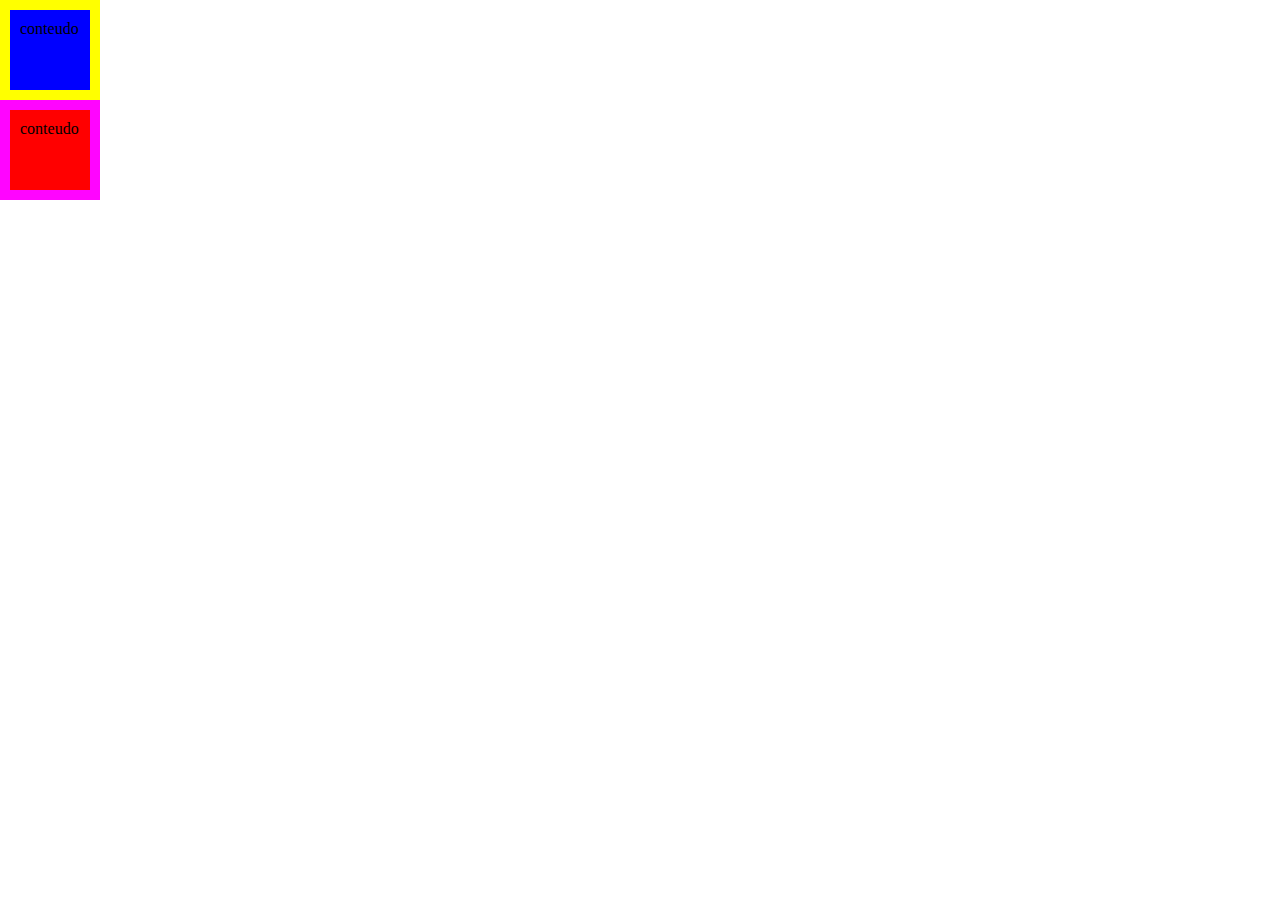
<file: index.html>
<!DOCTYPE html>
<html>
    <head>
        <meta name="description" content="test css">
        <meta charset="utf-8">
        <link href="css/style.css" rel="stylesheet">
        <title>Css basic</title>
    </head>
<body>
    <div class="container">
        conteudo
    </div>
    <div class="content">
     conteudo
    </div>
    
    
</body>    
</html>
</file>
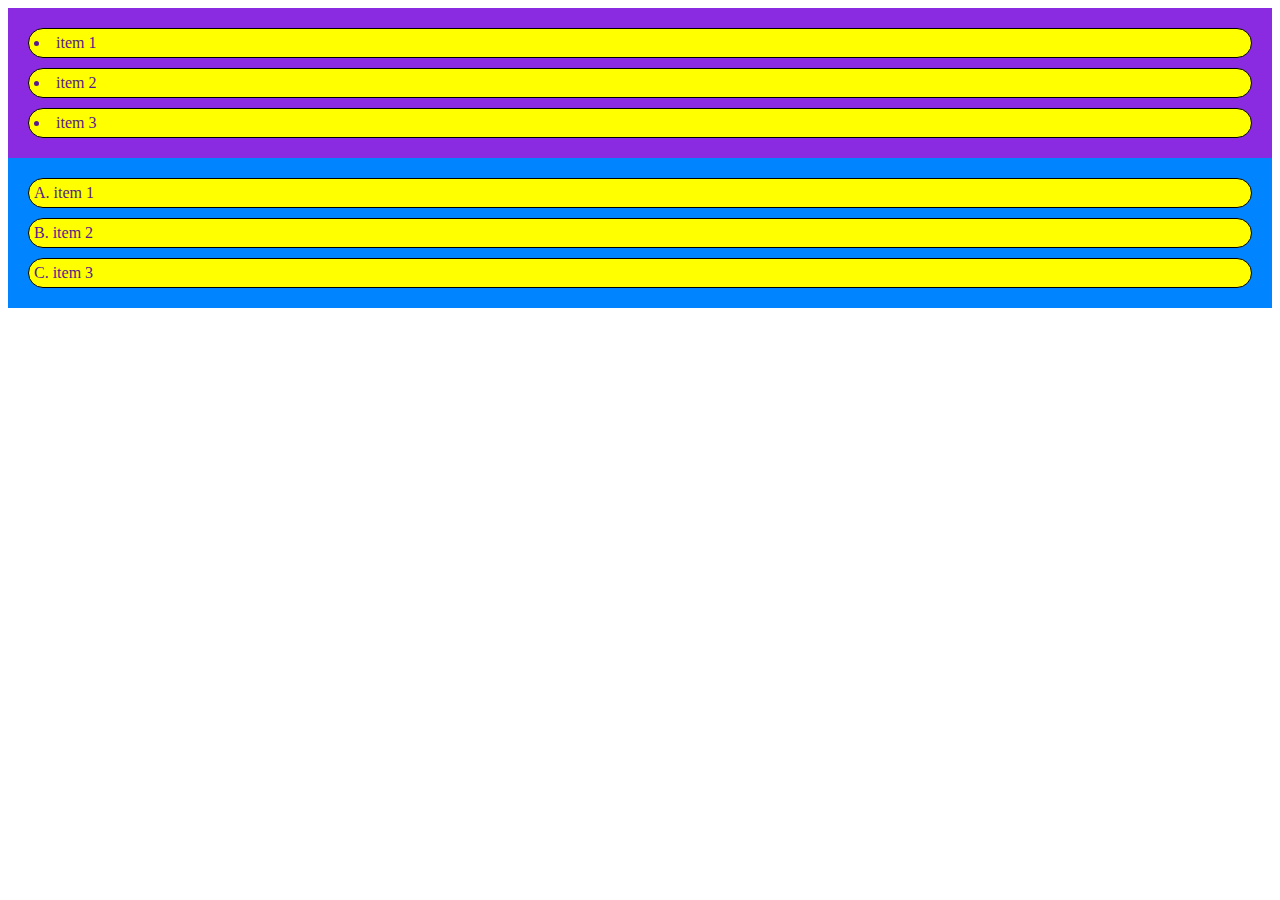
<file: index (2).html>
<!DOCTYPE html>

<html>
    <head>
        <meta charset="utf-8">
        <link href="css/estilo.css" rel="stylesheet">
        <title>text decoration</title>
    </head>
<body>
    <ul>
        <a href=""><li>item 1</li></a>
        <a href=""><li>item 2</li></a>
        <a href=""><li>item 3</li></a>
    </ul>

    <ol>
        <a href=""><li>item 1</li></a>
        <a href=""><li>item 2</li></a>
        <a href=""><li>item 3</li></a>
    </ol>

</body>


</html>
</file>
<file: css/style.css>
body {
    margin:0;
    padding:0;

}


.container { 
    background-color: blue;
   box-sizing: border-box;
    width: 100px;
    height: 100px;
    border: 10px solid #ffff00;
    padding: 10px;

}

.content {
    width: 100px;
    height: 100px;
    background-color:red;
    border: solid 10px #ff05ff;
    box-sizing: border-box;
    padding: 10px;
}
</file>
<file: css/estilo.css>
/*.link {
    text-decoration: none;
    background-color:black;
    border: solid 1px black;
    border-radius: 10px;
    padding: 5px;
    color: white;
}


.link:hover{

    color: red;
    background-color: tomato;

}

.link:visited{
    color: blue;
}
*/
ul {
    background-color: blueviolet;
    list-style: square;
    list-style: inside;
    list-style-type: disc;
    margin: 0;
    padding: 10px;
    

}

ol{
    background-color: rgb(0, 132, 255);
    list-style: inside;
    list-style-type: upper-alpha;
    margin: 0;
    padding: 10px;
    
    
}

li{
    border:solid 1px black;
    padding: 5px;
    background-color: yellow;
    margin: 10px;
    border-radius: 15px;
    
}

a :hover{
    
    background-color: tomato;

}

a{
    text-decoration: none;
}
</file>
